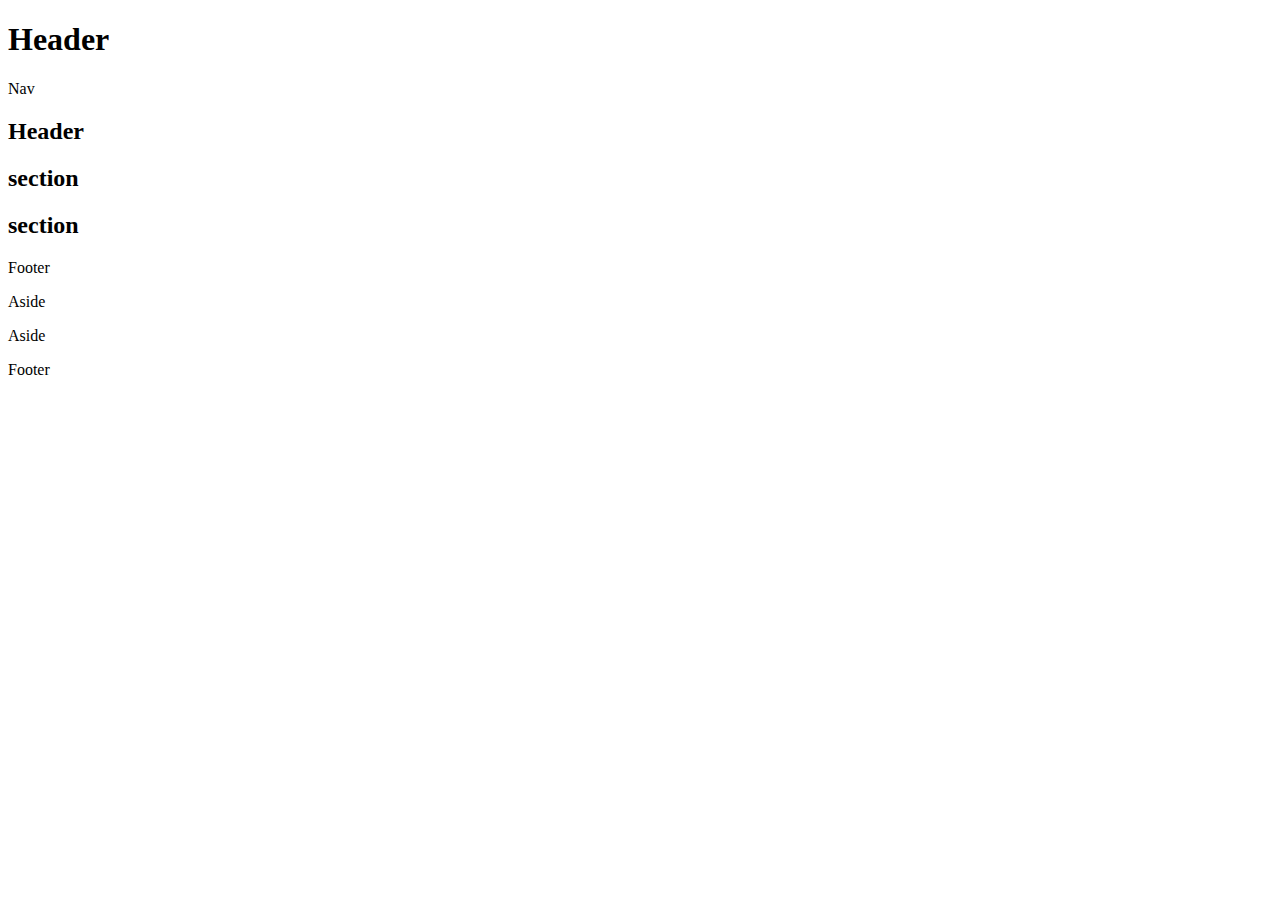
<file: 1. ejercicio-html-1/index.html>
<!DOCTYPE html>
<html lang="es">

<head>
  <meta charset="UTF-8" />
  <meta http-equiv="X-UA-Compatible" content="IE=edge" />
  <meta name="viewport" content="width=device-width, initial-scale=1.0" />
  <title>Ejercicio HTML 1</title>
</head>

<body>
  <header>
    <h1>Header</h1>
    <nav>Nav</nav>
  </header>

  <article>
    <header>
      <h2>Header</h2>
    </header>
    <section>
      <h2>section</h2>
    </section>
    <section>
      <h2>section</h2>
    </section>
    <footer>Footer</footer>
  </article>
  <div>
    <aside>
      <p>Aside</p>
    </aside>
    <aside>
      <p>Aside</p>
    </aside>
  </div>
  <footer>
    <p>Footer</p>
  </footer>
</body>

</html>
</file>
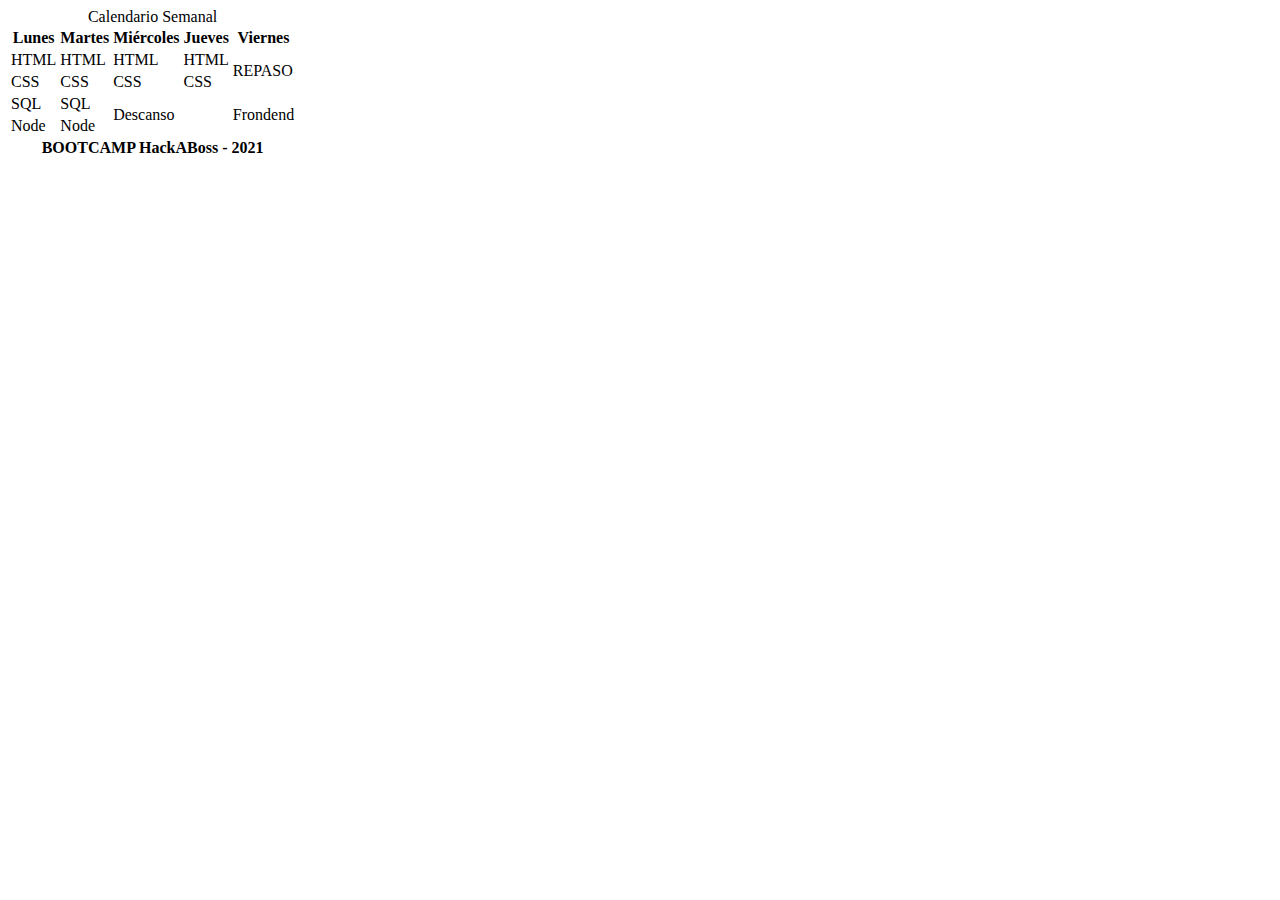
<file: 2. ejercicio-html-2/index.html>
<!DOCTYPE html>
<html lang="es">

<head>
  <meta charset="UTF-8" />
  <meta http-equiv="X-UA-Compatible" content="IE=edge" />
  <meta name="viewport" content="width=device-width, initial-scale=1.0" />
  <title>Ejercicio HTML 1</title>
</head>

<body>
  <table>
    <caption>
      Calendario Semanal
    </caption>
    <thead>
      <tr>
        <th>Lunes</th>
        <th>Martes</th>
        <th>Miércoles</th>
        <th>Jueves</th>
        <th>Viernes</th>
      </tr>
    </thead>
    <tbody>
      <tr>
        <td>HTML</td>
        <td>HTML</td>
        <td>HTML</td>
        <td>HTML</td>
        <td rowspan="2">REPASO</td>
      </tr>
      <tr>
        <td>CSS</td>
        <td>CSS</td>
        <td>CSS</td>
        <td>CSS</td>
      </tr>
      <tr>
        <td>SQL</td>
        <td>SQL</td>
        <td rowspan="2" colspan="2">Descanso</td>
        <td rowspan="2">Frondend</td>
      </tr>
      <tr>
        <td>Node</td>
        <td>Node</td>
      </tr>
    </tbody>
    <tfoot>
      <tr>
        <th colspan="5">BOOTCAMP HackABoss - 2021</th>
      </tr>
    </tfoot>
  </table>
</body>

</html>
</file>
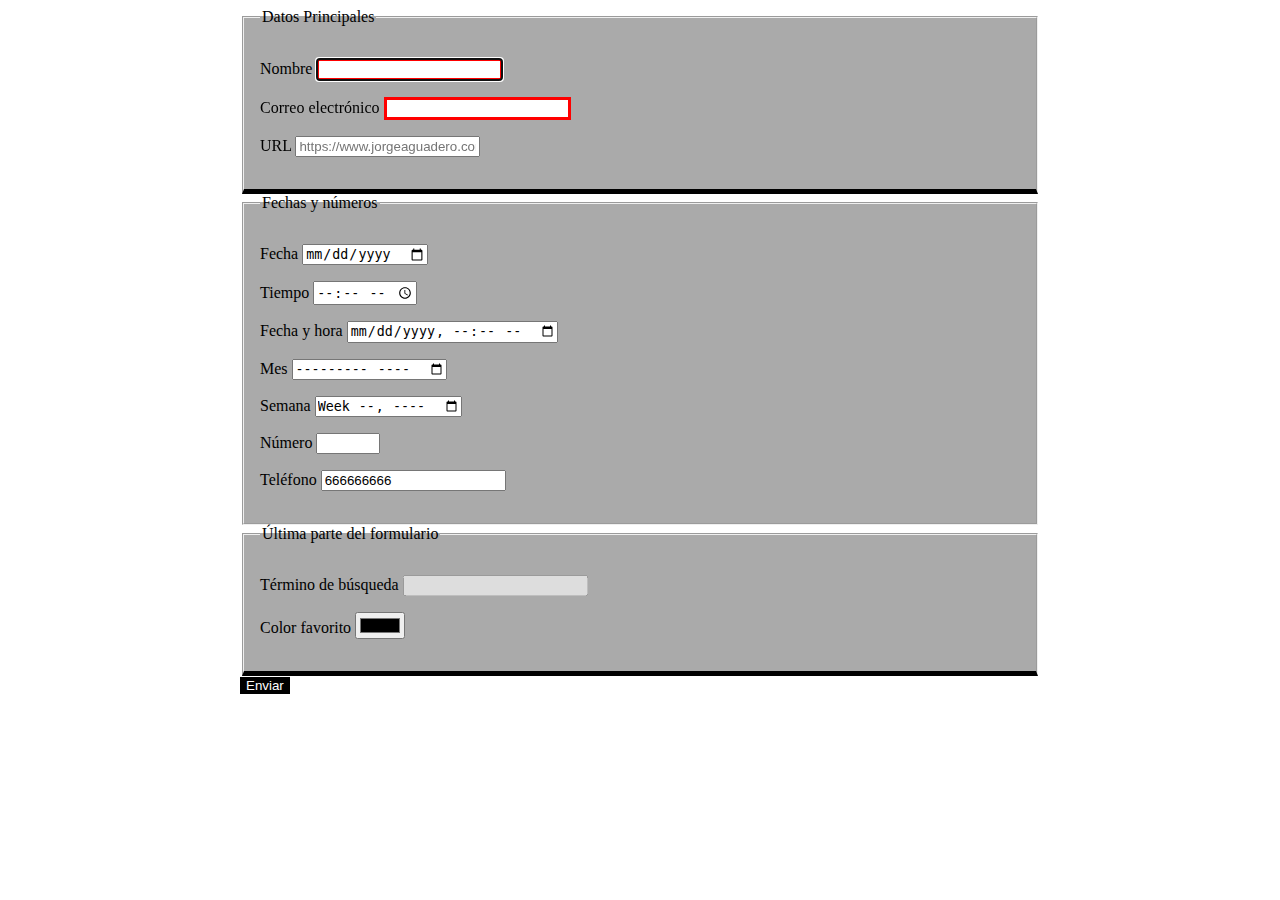
<file: 3. ejercicio-html-3/index.html>
<!DOCTYPE html>
<html lang="es">

<head>
  <meta charset="UTF-8" />
  <meta http-equiv="X-UA-Compatible" content="IE=edge" />
  <meta name="viewport" content="width=device-width, initial-scale=1.0" />
  <title>Ejercicio HTML 1</title>
  <link rel="stylesheet" href="style.css" />
</head>

<body>
  <form action="." method="GET">
    <fieldset>
      <legend>Datos Principales</legend>
      <p>
        <label for="name">Nombre</label>
        <input type="text" id="name" required autofocus />
      </p>
      <p>
        <label for="mail">Correo electrónico</label>
        <input type="email" id="mail" required />
      </p>
      <p>
        <label for="url">URL</label>
        <input type="URL" id="url" placeholder="https://www.jorgeaguadero.com" />
      </p>
    </fieldset>
    <fieldset>
      <legend>Fechas y números</legend>
      <p>
        <label for="date">Fecha</label>
        <input type="date" id="date" />
      </p>
      <p>
        <label for="time">Tiempo</label>
        <input type="time" id="time" />
      </p>
      <p>
        <label for="datetime">Fecha y hora</label>
        <input type="datetime-local" id="datetime" />
      </p>
      <p>
        <label for="month">Mes</label>
        <input type="month" id="month" />
      </p>
      <p>
        <label for="week">Semana</label>
        <input type="week" id="week" />
      </p>
      <p>
        <label for="number">Número</label>
        <input type="number" min="-10" max="10" id="number" />
      </p>
      <p>
        <label for="phone">Teléfono</label>
        <input type="tel" value="666666666" readonly id="phone" />
      </p>
    </fieldset>
    <fieldset>
      <legend>Última parte del formulario</legend>
      <p>
        <label for="find">Término de búsqueda</label>
        <input type="search" disabled id="find" />
      </p>
      <p>
        <label for="color">Color favorito</label>
        <input type="color" id="color" />
      </p>
    </fieldset>
    <button>Enviar</button>
  </form>
</body>

</html>
</file>
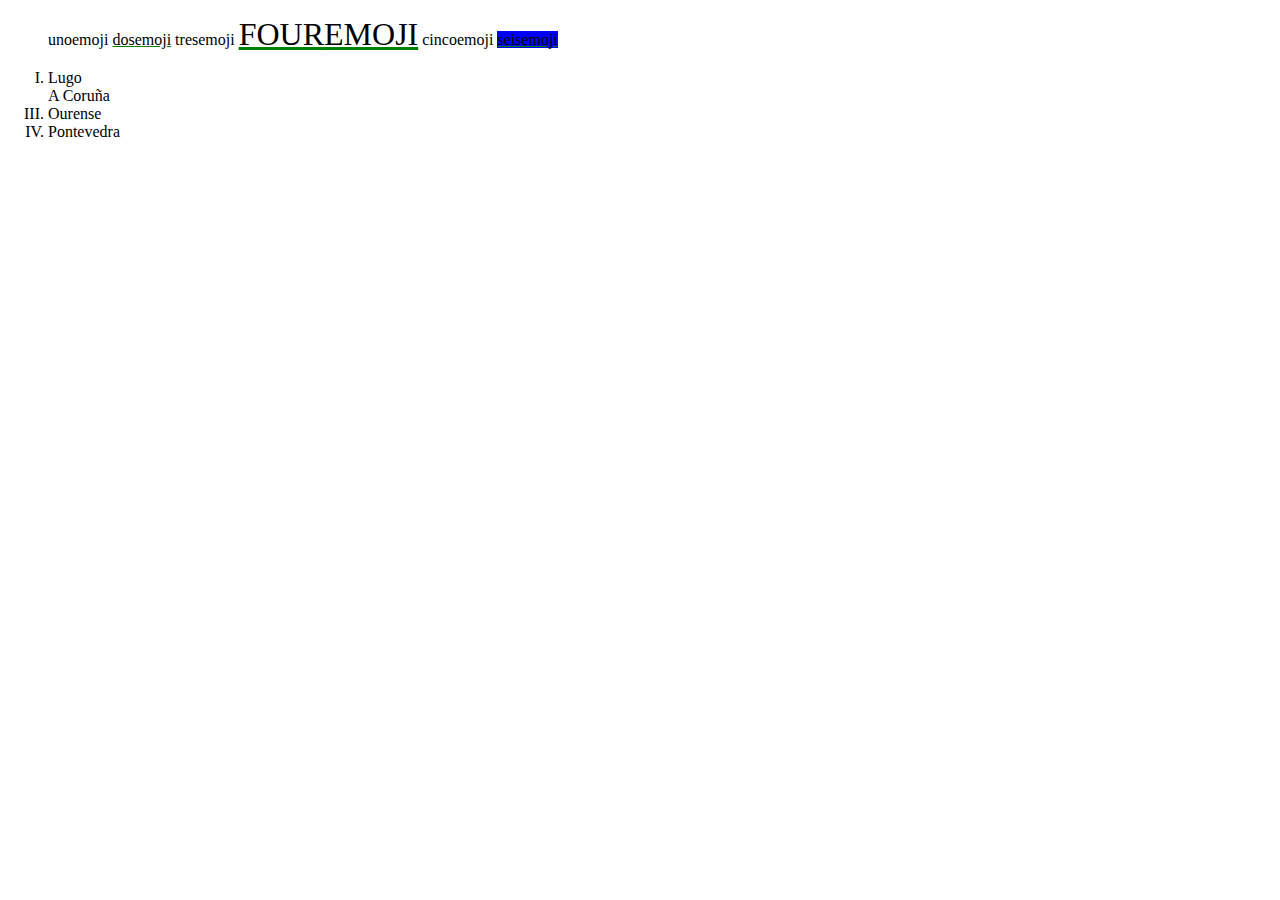
<file: 4. ejercicio-css-1/index.html>
<!DOCTYPE html>
<html lang="es">

<head>
  <meta charset="UTF-8" />
  <meta http-equiv="X-UA-Compatible" content="IE=edge" />
  <meta name="viewport" content="width=device-width, initial-scale=1.0" />
  <title>Ejercicio CSS 1</title>
  <link rel="stylesheet" href="./style.css" />
</head>

<body>
  <ul class="lista">
    <li>uno</li>
    <li>dos</li>
    <li>tres</li>
    <li lang="en">four</li>
    <li>cinco</li>
    <li>seis</li>
  </ul>

  <ul id="provincias">
    <li>Lugo</li>
    <li>A Coruña</li>
    <li>Ourense</li>
    <li>Pontevedra</li>
  </ul>
</body>

</html>
</file>
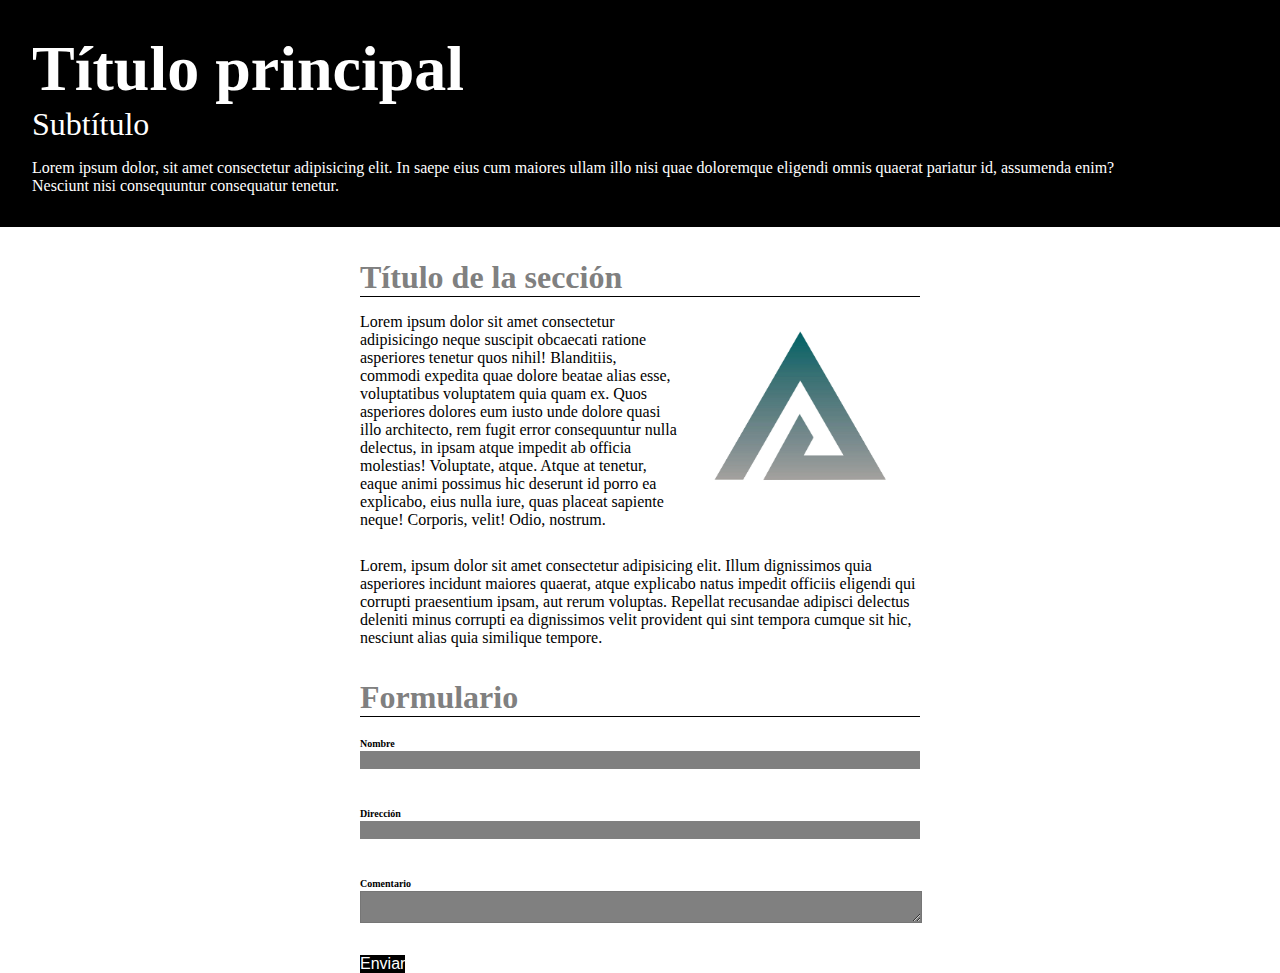
<file: 6. ejercicio-css-3/index.html>
<!DOCTYPE html>
<html lang="es">

<head>
  <meta charset="UTF-8">
  <meta http-equiv="X-UA-Compatible" content="IE=edge">
  <meta name="viewport" content="width=device-width, initial-scale=1.0">
  <title>Ejercicio CSS 1</title>
  <link rel="stylesheet" href="./style.css">
</head>

<body>
  <header>
      <h1>Título principal</h1>
      <h2>Subtítulo</h2>
      <p>Lorem ipsum dolor, sit amet consectetur adipisicing elit. In saepe eius cum maiores ullam illo nisi quae doloremque eligendi omnis quaerat pariatur id, assumenda enim? Nesciunt nisi consequuntur consequatur tenetur.</p>
  </header>
  <main>
    <section>
      <h3>Título de la sección</h3>
        <div class="withImage">
          <p>Lorem ipsum dolor sit amet consectetur adipisicingo neque suscipit obcaecati ratione asperiores tenetur quos nihil! Blanditiis, commodi expedita quae dolore beatae alias esse, voluptatibus voluptatem quia quam ex. Quos asperiores dolores eum iusto unde dolore quasi illo architecto, rem fugit error consequuntur nulla delectus, in ipsam atque impedit ab officia molestias! Voluptate, atque. Atque at tenetur, eaque animi possimus hic deserunt id porro ea explicabo, eius nulla iure, quas placeat sapiente neque! Corporis, velit! Odio, nostrum.</p>
          <picture>
            <img src="LogoJA.webp" alt="Logo Jorge">
          </picture>
        </div>
      <p>Lorem, ipsum dolor sit amet consectetur adipisicing elit. Illum dignissimos quia asperiores incidunt maiores quaerat, atque explicabo natus impedit officiis eligendi qui corrupti praesentium ipsam, aut rerum voluptas. Repellat recusandae adipisci delectus deleniti minus corrupti ea dignissimos velit provident qui sint tempora cumque sit hic, nesciunt alias quia similique tempore.</p>
    </section>
    <section>
      <h3>Formulario</h3>
      <form action="." method="GET">
        
          <p>
            <label for="name">Nombre</label><br>
              <input type="text" id="name" required> <br>
          </p>
          <p>
            <label for="adress">Dirección</label><br>
              <input type="text" id="adress" required><br>
          </p>
          <p>
            <label for="coment">Comentario</label><br>
              <textarea id="coment" required></textarea>
          </p>
          <button>Enviar</button>
      </form> 
    </section>  
  </main>
</body>

</html>
</file>
<file: 3. ejercicio-html-3/style.css>
form {
    margin: auto;
    max-width: 800px;
    min-width: 400px;
}
[required] {
    border: solid red;
}
fieldset {
    background-color: rgb(170, 170, 170);
    padding: 1em;
}
fieldset:hover {
    background-color: grey;
}

fieldset:first-child {
    border-bottom: solid black 5px;
}

fieldset:nth-child(3) {
    /*Aquí lo he intentado con fieldset:last-child pero no me ha funcionado*/
    border-bottom: solid black 5px;
}

button {
    color: white;
    background-color: black;
    border: none;
}
</file>
<file: 4. ejercicio-css-1/style.css>
.lista li:last-child {
    background-color: rgb(0, 0, 255);
}

.lista li:nth-child(even) {
    text-decoration: underline;
    text-decoration-color: green;
}

.lista li {
    display: inline;
    gap: 10px;
}

.lista li::after {
    content: 'emoji';
}
[lang='en'] {
    font-size: 200%;
    text-transform: uppercase;
}

#provincias {
    list-style-type: upper-roman;
}
#provincias li:nth-child(2) {
    list-style-type: none;
}
</file>
<file: 6. ejercicio-css-3/style.css>
* {
    margin: 0;
    padding: 0;
    font-size: medium;
}
header {
    color: white;
    background-color: black;
    padding: 2em 8em 2em 2em;
}
header h1 {
    font-size: 4em;
    font-weight: bold;
    margin-bottom: 0em;
}

header h2 {
    font-size: 2em;
    font-weight: 500;
    margin-top: 0em;
    margin-bottom: 0.5em;
}
header p {
    font-size: 1em;
    margin-top: 0em;
}
main {
    margin: auto;
    width: 35em;
    margin-top: 1em;
}
section {
    max-width: 35em;
    font-size: 1em;
}

section h3 {
    font-size: 2em;
    color: gray;
    border-bottom: solid 1px black;
    margin-top: 1em;
}
section p {
    margin-top: 1em;
}
.withImage {
    display: flex;
}
img {
    max-width: 15rem;
}
form label {
    font-size: x-small;
    font-weight: bold;
}

form input {
    display: block;
    background-color: grey;
    color: white;
    border: none;
    width: 100%;
}

textarea {
    display: block;
    background-color: grey;
    color: white;
    width: 100%;
    height: 100%;
}

button {
    color: white;
    background-color: black;
    border: none;
    margin-top: 2em;
}

@media (max-width: 549px) {
    * {
        font-size: 10px;
    }
    header {
        text-align: center;
        padding: 15%;
    }
    main {
        max-width: 70%;
    }
    .withImage {
        flex-direction: column-reverse;
    }
    .withImage img {
        max-width: 100%;
        margin: auto;
    }
    input {
        width: 100%;
    }
    button {
        margin-bottom: 2em;
    }
}
</file>
